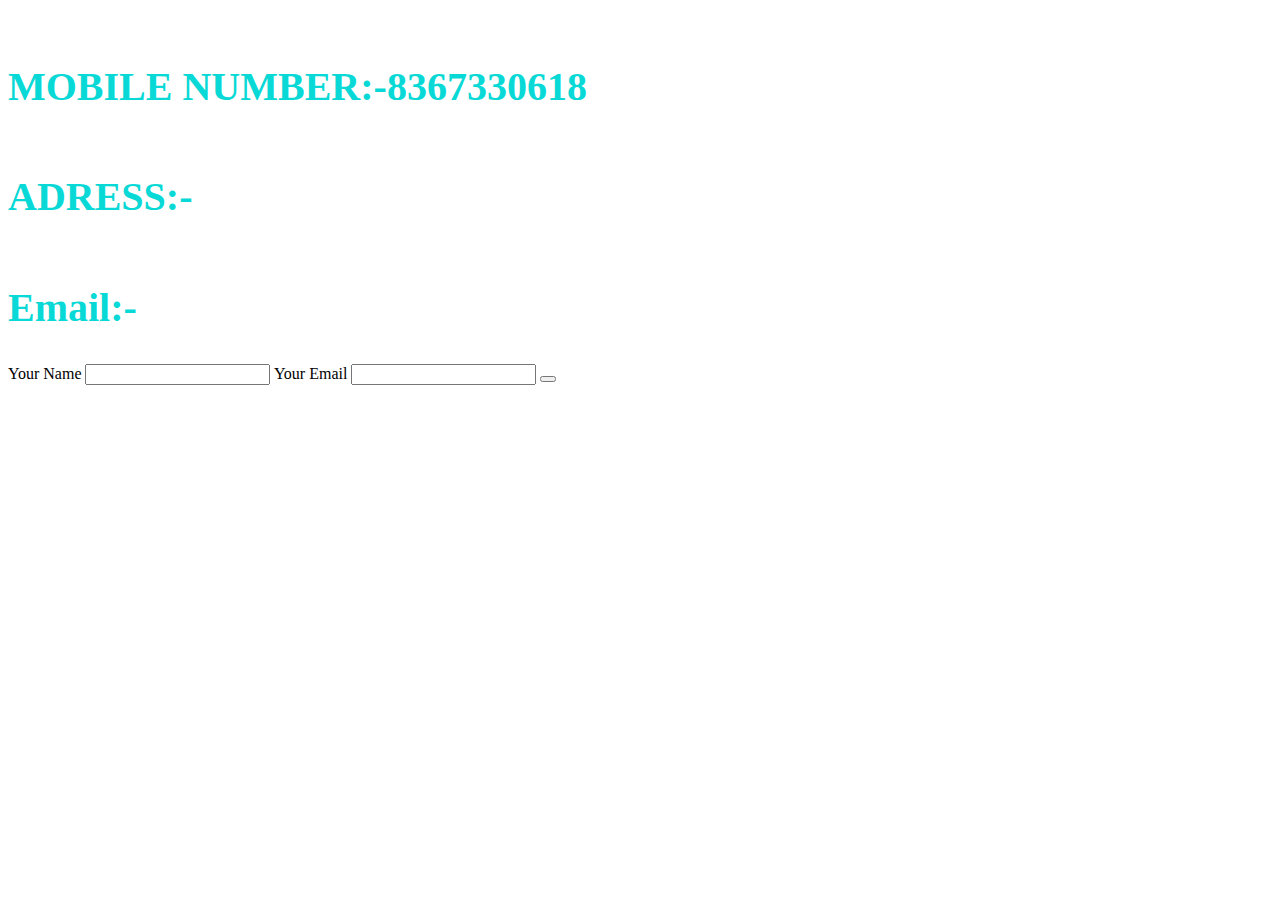
<file: contact.html>
<!DOCTYPE html>
<html lang="en" dir="ltr">
  <head>
    <meta charset="utf-8">
    <title>contact details</title>
    <link rel="stylesheet" href="css/styles.css">
  </head>
  <body>
    <div class="contactdetails">

    </div>
<h2>MOBILE NUMBER:-8367330618</h2>
<h2>ADRESS:-</h2>
<h2>Email:-</h2>
<form class="" action="index.html" method="post">
  <label>Your Name</label>
  <input type="text" name="Your Name" value="">
  <label>Your Email</label>
  <input type="Email" name="Your Email" value="">
  <button type="button" name="SUBMIT"></button>
</form></div>
  </body>
</html>
</file>
<file: css/styles.css>
body{
  font-family: serif,sans-serif;
}
.topcontainer{
  background-color: #222831;
  height:150px;
  position: relative;
}
.middlecontainer{
  width:80%;
  height:450px;


  margin: 50px auto;
  text-align: center;

}
.profilepic{

  width:30%;
  height:400px;

  float: right;
  margin: 10px 2px 10px 20px;

}
.paragraph{
  padding-right: 20px;
  padding-left: 20px;
  font-size: 1.6rem;
  line-height: 1.7;
  padding-top: 10px;
}
h2{
  padding-top: 30px;
    font-size: 2.5rem;
    color: #08d9d6;
    font-family: 'Great Vibes', cursive;
}
.bottomcontainer{
  height: 100px;
  background-color: #00adb5;
  text-align: center;padding-top: 40px;padding-bottom: 0;

}
.footer-items{
  font-size: 1.5rem;
  padding-top: 20px;
  margin:2px 10px;
  text-decoration: none;
  color:black;


}
.footer-items:hover{
  color: #f5f5f5;
}
.copyright{
  margin-top: 40px;
  color: #f5f5f5;
}
.menubar{
  position: absolute;
  right: 20px;
  top:50px;
  font-size: 1.8rem;
  text-decoration: none;
  text-transform: capitalize;

}
.menuitems{
  margin-left: 5px;
  margin-right: 10px;  text-decoration: none;
  color: #f5f5f5;
}
.menuitems:hover{
  color:  #08d9d6;
}
.logo{
  position: absolute;
  top:0;
  left:20px;
  width:295px;
  }
.imagecontainer{
  width:70%;
  margin-left: 150px;

}
.image{
  width: 450px;
  height: 450px;
  margin-right:12px;
  margin-bottom: 10px;
}
.myclick{
  text-align: center;
  font-size: 2.3rem;
  font-family: 'Cinzel', serif;
  color: #08d9d6;
}
.linkscontainer{
  height: 80px;
  position: relative;
}
.nextbtn{
  position: absolute;
  right:150px;
  top:0;
  font-size: 2rem;
  text-decoration: none;
  color:#222831;
}
.nextbtn:hover{
  color: #08d9d6;
}
.homebtn{  position: absolute;
  right:280px;
  top:0;
  font-size: 2rem;
  text-decoration: none;
  color:#222831;
}
.homebtn:hover{
  color: #08d9d6;
}
.Previous{  position: absolute;
  right:280px;
  top:0;
  font-size: 2rem;
  text-decoration: none;
  color:#222831;
}
.Previous:hover{
  color: #08d9d6;
}
</file>
